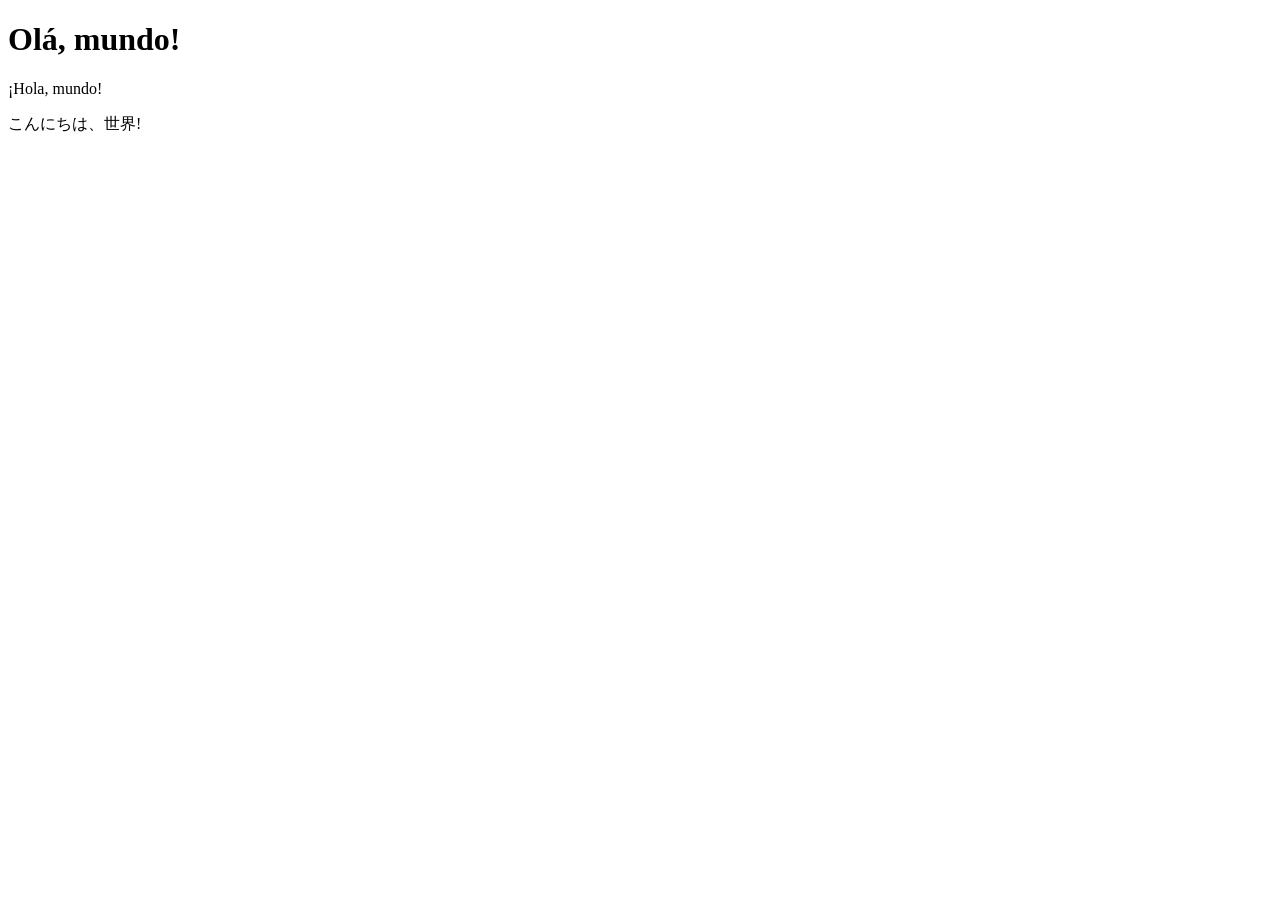
<file: atividade-04-html-utf8/index.html>
<!DOCTYPE html>
<html lang="pt-BR">
  <head>
    <meta charset="UTF-8">
    <title>Exercício 04 - Mensagens</title>
  </head>
  <body>
    <h1>Olá, mundo!</h1>
    <p>¡Hola, mundo!</p>
    <p>こんにちは、世界!</p>
</body>
</html>
</file>
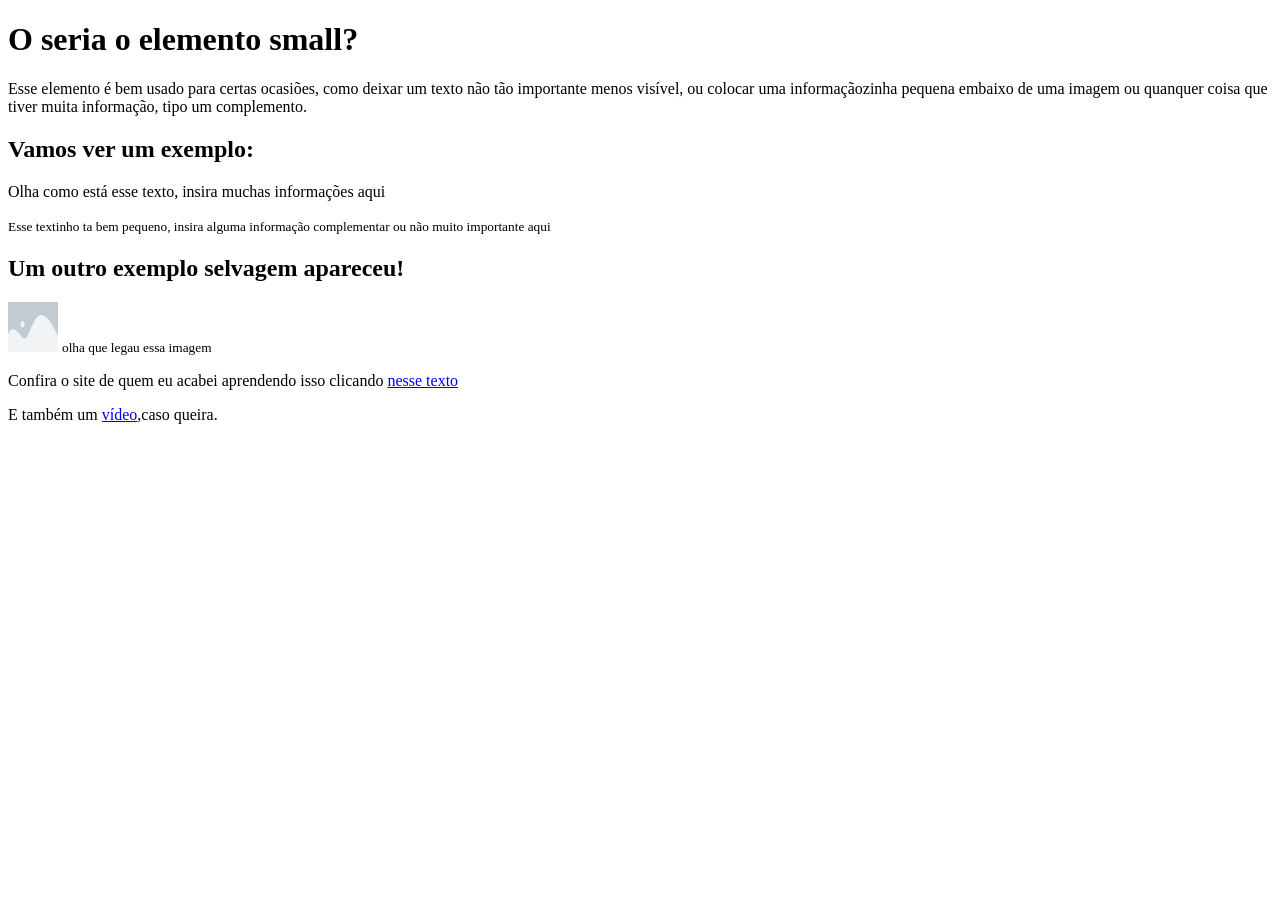
<file: atividade-5-pesquisa.html/index.html>
<!DOCTYPE html>
  <html lang="pt-BR">
    <head>
      <meta charset="UTF-8">
      <title>Elementos <b>HTML</b></title>
    </head>
    <body>
      <h1>O seria o elemento small?</h1>
      <p>Esse elemento é bem usado para certas ocasiões, como deixar um texto não tão importante menos visível, ou colocar uma informaçãozinha pequena embaixo de uma imagem ou quanquer coisa que tiver muita informação, tipo um complemento.</p>
      <h2>Vamos ver um exemplo:</h2>
      <p>Olha como está esse texto, insira muchas informações aqui</p>
      <p><small>Esse textinho ta bem pequeno, insira alguma informação complementar ou não muito importante aqui</small></p>
      <h2>Um outro exemplo selvagem apareceu!</h2>
      <img src= "placeholder.png" height="50" width="50">
      <small>olha que legau essa imagem</small>
      <p>Confira o site de quem eu acabei aprendendo isso clicando <a href="https://www.w3schools.com/html/html_formatting.asp">nesse texto</a></p>
      <p>E também um <a href="https://www.youtube.com/watch?v=2IEzuAeDfHc">vídeo</a>,caso queira.</p>
    </body>
</file>
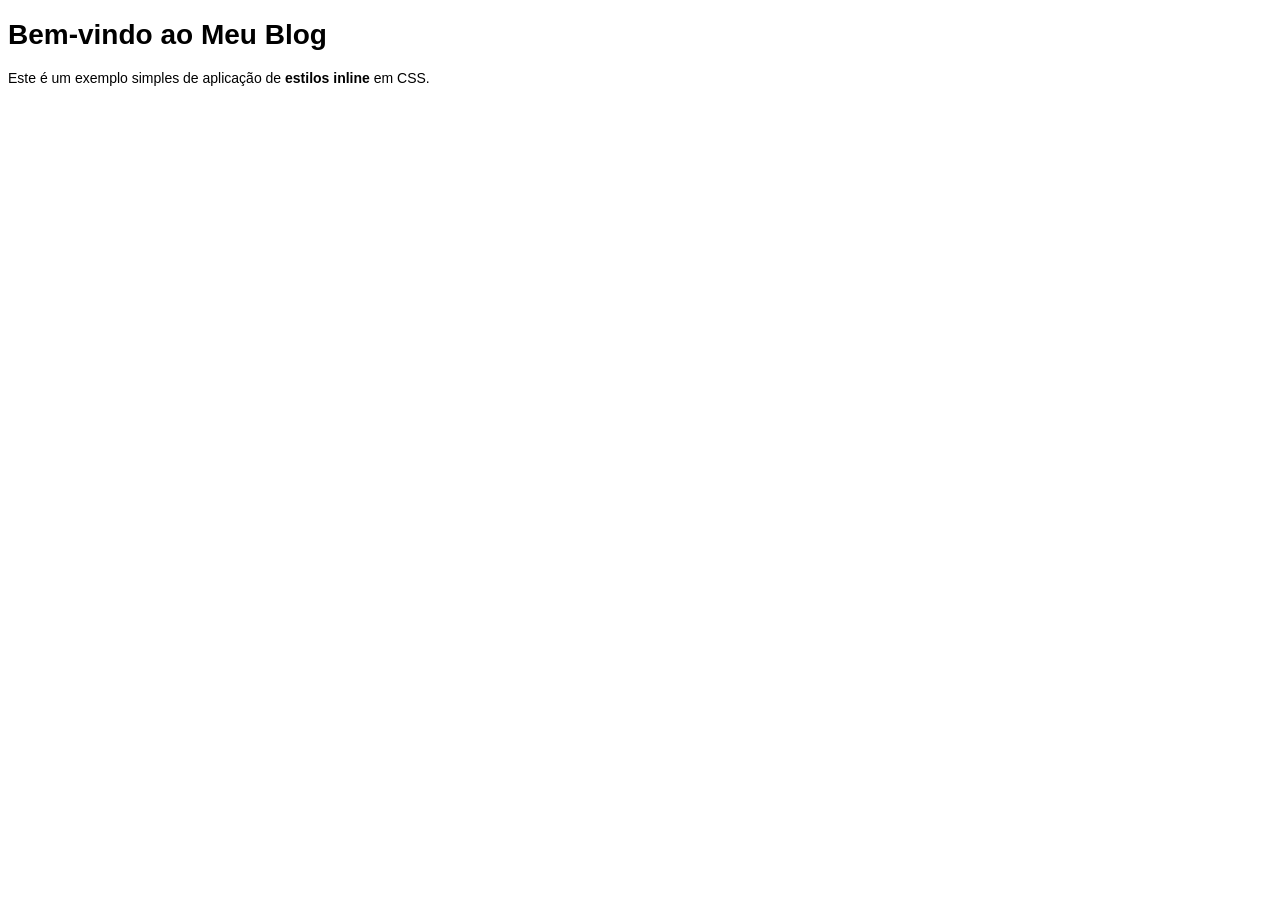
<file: desafio-css-externo/index.html>
<!DOCTYPE html>
<html lang="pt-BR">
    <head>
        <meta charset="UTF-8">
        <meta name="viewport" content="width=device-width, initial-scale=1.0">
        <title>Desafio 1 – Estilos Inline</title>
        <link rel="stylesheet" href="styles.css">
    </head>
    <body>
        <!-- Aqui aplicamos os estilos diretamente na tag h1 -->
        <h1>
            Bem-vindo ao Meu Blog
        </h1>
        <p>Este é um exemplo simples de aplicação de <strong>estilos inline</strong> em CSS.</p>
    </body>
</html>
</file>
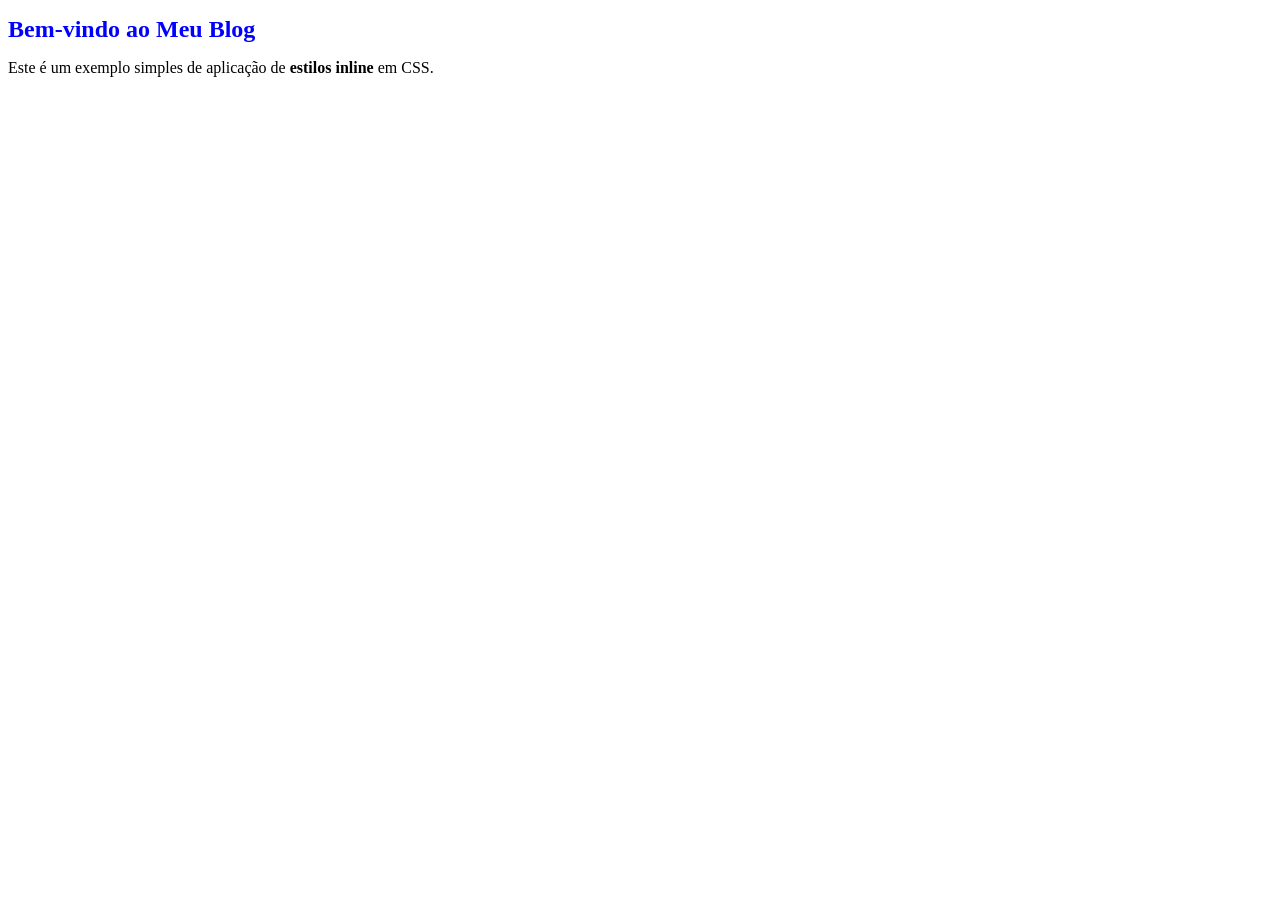
<file: desafio-css-inline/index.html>
<!DOCTYPE html>
<html lang="pt-BR">
    <head>
        <meta charset="UTF-8">
        <meta name="viewport" content="width=device-width, initial-scale=1.0">
        <title>Desafio 1 – Estilos Inline</title>
    </head>
    <body>
        <h1 style="color: blue; font-size: 24px;">
          Bem-vindo ao Meu Blog
        </h1>
        <p>Este é um exemplo simples de aplicação de <strong>estilos inline</strong> em CSS.</p>
    </body>
</html>
</file>
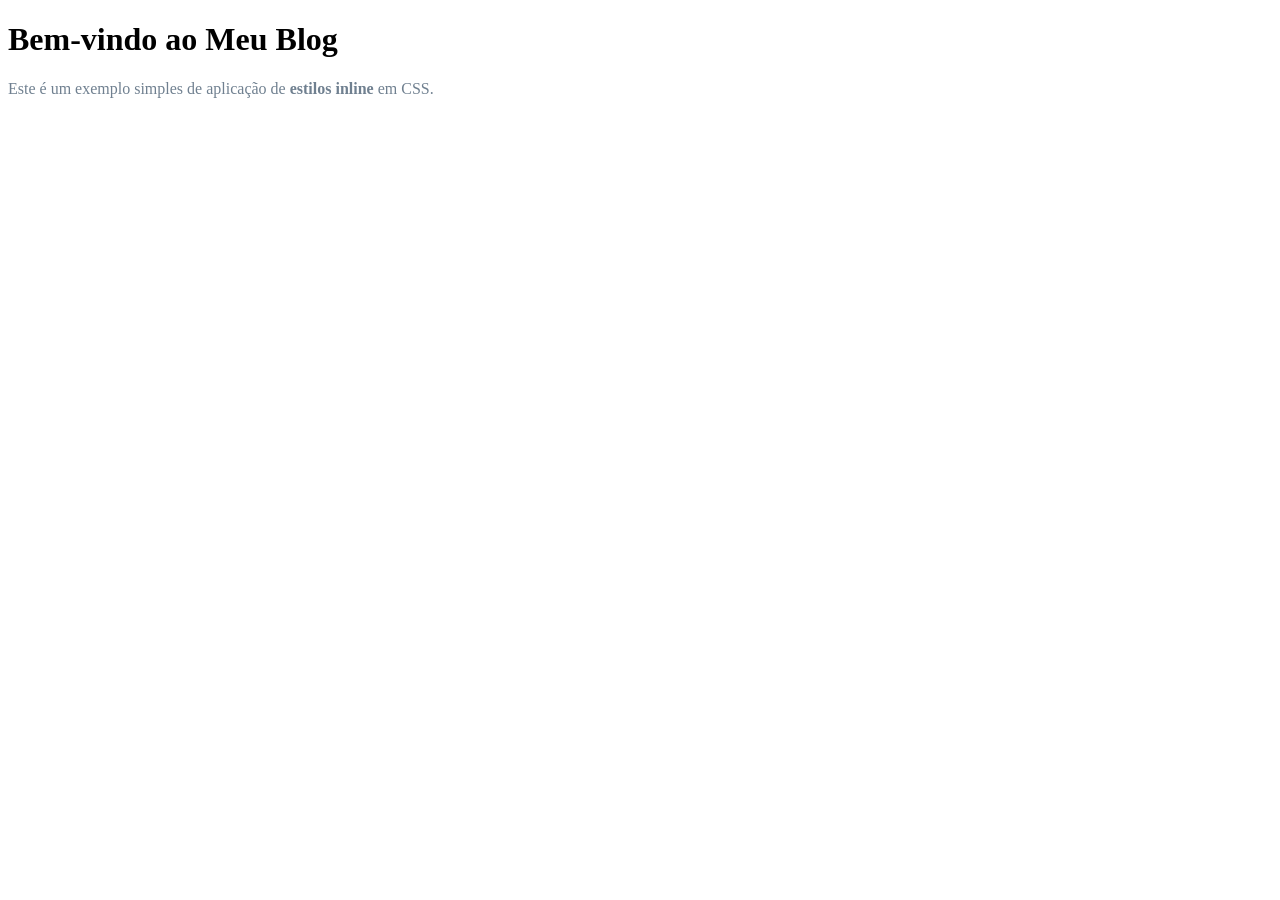
<file: desafio-css-interno/index.html>
<!DOCTYPE html>
<html lang="pt-BR">
    <head>
        <meta charset="UTF-8">
        <meta name="viewport" content="width=device-width, initial-scale=1.0">
        <title>Desafio 1 – Estilos Inline</title>
      <style>
        p {
          color: slategrey;
          font-size: 16px
        }
      </style>
    </head>
    <body>
        <!-- Aqui aplicamos os estilos diretamente na tag h1 -->
        <h1>
            Bem-vindo ao Meu Blog
        </h1>
        <p>Este é um exemplo simples de aplicação de <strong>estilos inline</strong> em CSS.</p>
    </body>
</html>
</file>
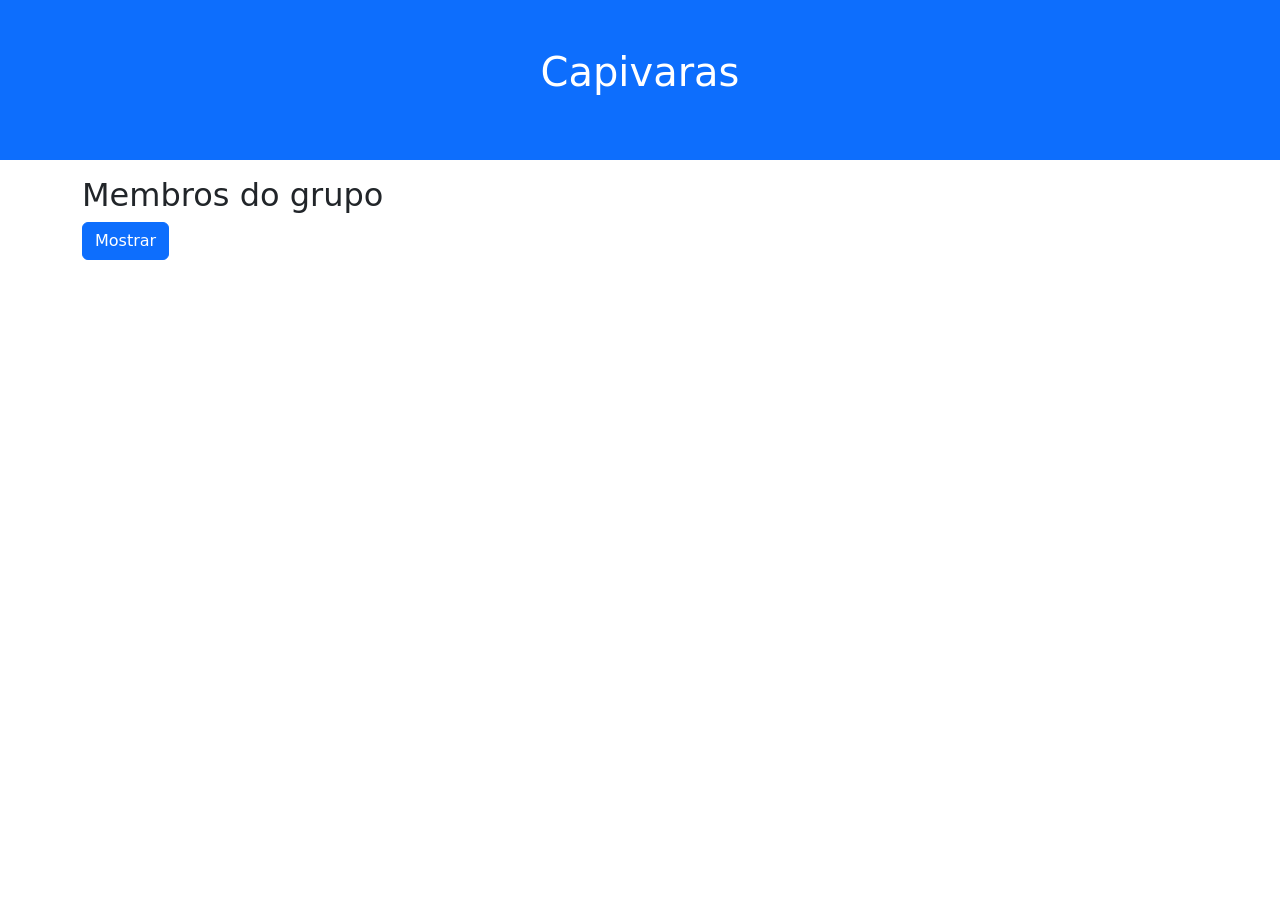
<file: site-do-grupo.html>
<!DOCTYPE html>
<html lang="pt-BR">
<head>
  <title>Site profissional do grupo</title>
  <meta charset="UTF-8">
  <meta name="viewport" content="width=device-width, initial-scale=1">
  <link href="https://cdn.jsdelivr.net/npm/bootstrap@5.3.3/dist/css/bootstrap.min.css" rel="stylesheet">
  <script src="https://cdn.jsdelivr.net/npm/bootstrap@5.3.3/dist/js/bootstrap.bundle.min.js"></script>
</head>
<body>
  <div class="p-5 bg-primary text-white text-center">
  <h1>Capivaras</h1>
  <p></p> 
</div>
  <div class="container mt-3">
  <h2>Membros do grupo</h2>
  <button type="button" class="btn btn-primary" data-bs-toggle="collapse" data-bs-target="#demo">Mostrar</button>
  <div id="demo" class="collapse">
    Rafael Trechinski, Rafaela, João Guilherme, João Lucas, Marya, Leidhiel, Larissa, Letícia, Isabelly e Vinicius.
  </div>
  </div>
</body>
</html>
</file>
<file: desafio-css-externo/styles.css>
body {
  font-family: Arial, sans-serif;
  font-size: 14px
}
</file>
